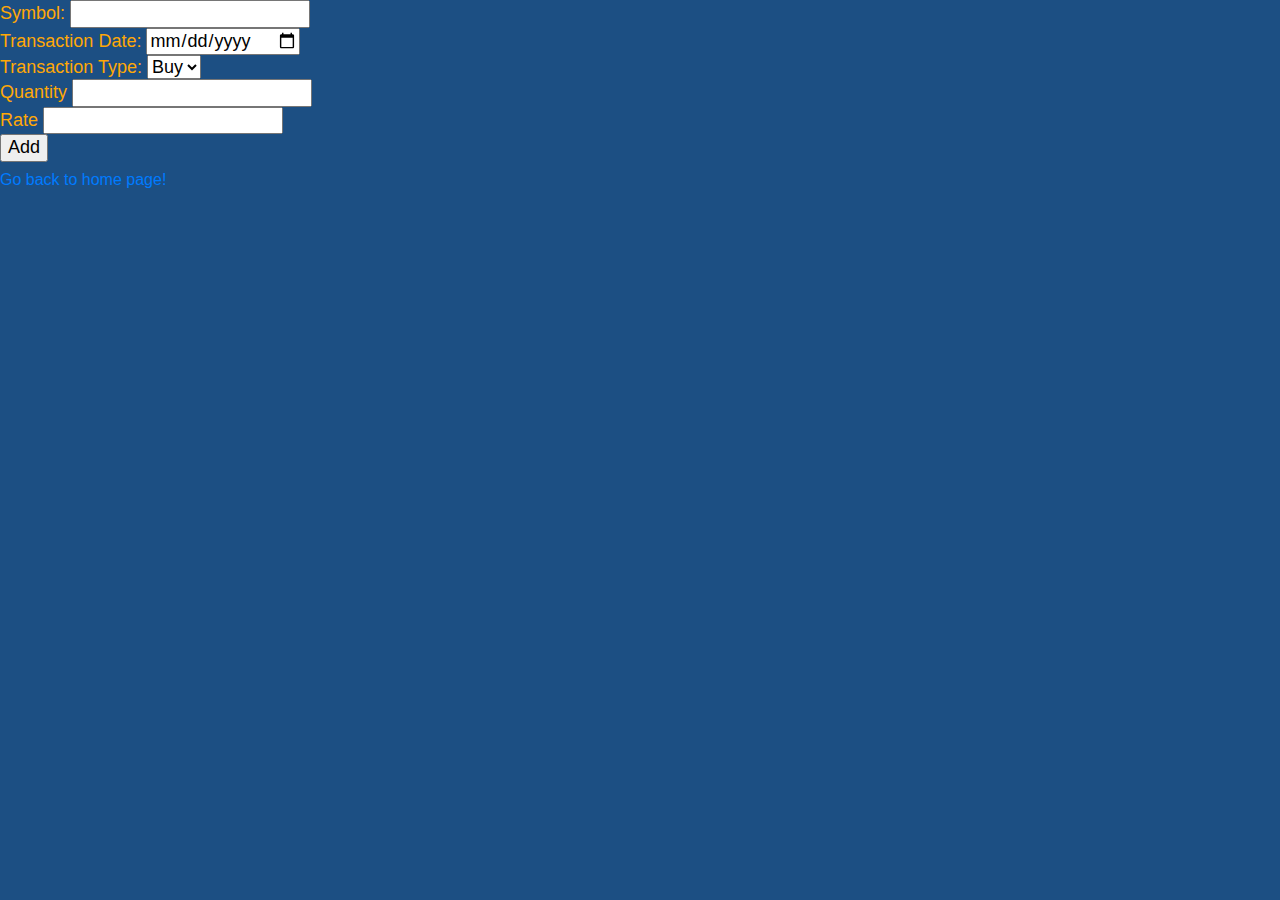
<file: templates/add_transaction.html>
<!DOCTYPE html>
<html lang="en">
<head>
    <meta charset="UTF-8">
    <meta http-equiv="X-UA-Compatible" content="IE=edge">
    <meta name="viewport" content="width=device-width, initial-scale=1.0">
    <title>Add transaction</title>
    <link rel="stylesheet" href="https://maxcdn.bootstrapcdn.com/bootstrap/4.0.0/css/bootstrap.min.css" integrity="sha384-Gn5384xqQ1aoWXA+058RXPxPg6fy4IWvTNh0E263XmFcJlSAwiGgFAW/dAiS6JXm" crossorigin="anonymous">
    <link rel="stylesheet" href="../static/style.css">
    <link rel="stylesheet" href="../static/font-awesome/css/font-awesome.min.css">
</head>
<body><h2>
        <form method="POST" action=''>
            Symbol: <input type='text' name='symbol' />
            <br>
            Transaction Date: <input type="date" name='transaction_date' />
            <br>
            Transaction Type: 
            <select name="transaction_type">
                <option value="Buy">Buy</option>
                <option value="Sell">Sell</option>
            </select>
            <br>
            Quantity <input type='number' name='quantity' />
            <br>
            Rate <input type='number' name='rate' />
            <br>
            <input type="submit" value="Add">
        </form>
    </h2>
        <h3><a href="holdings.html">Go back to home page!</a></h3>
</body>
</html>
</file>
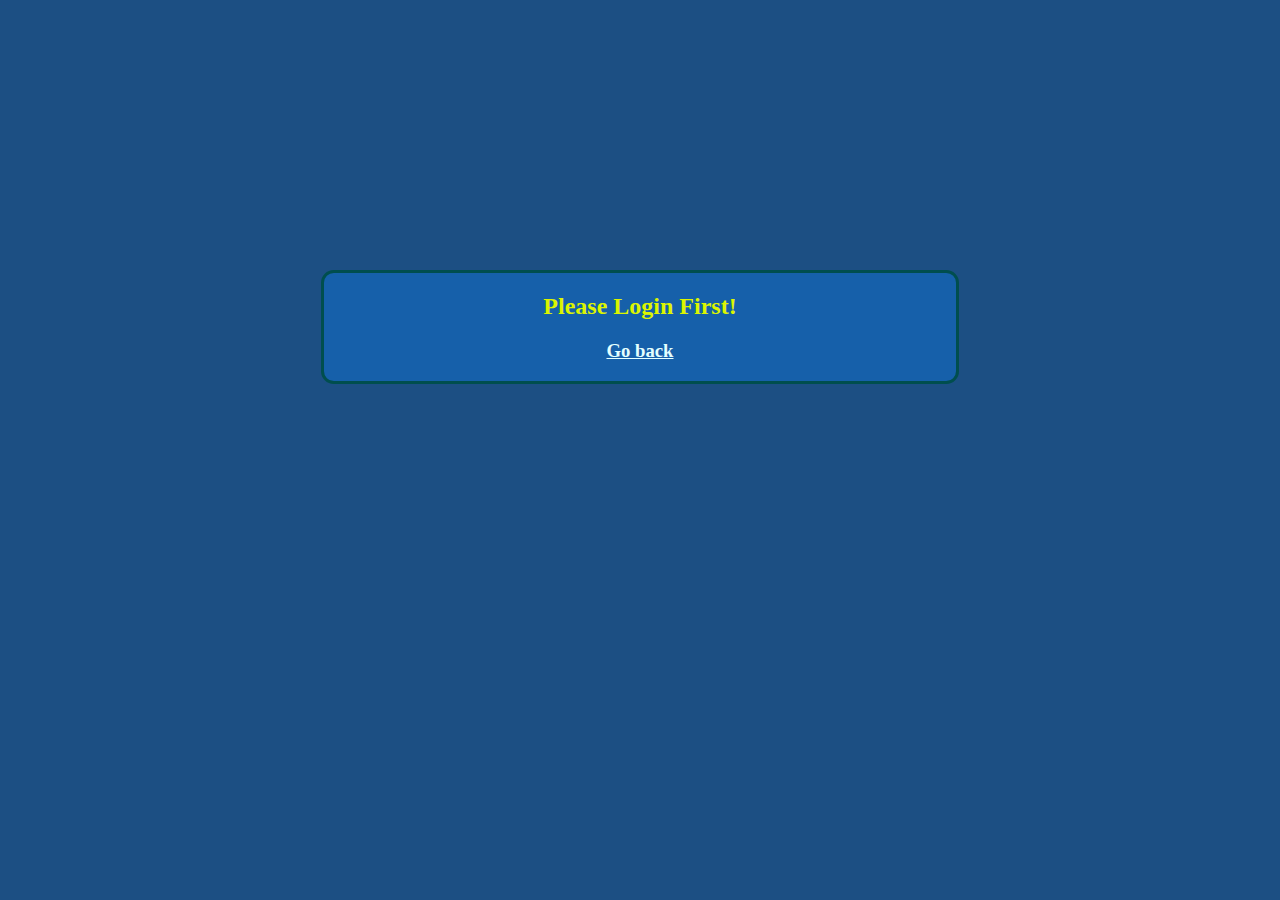
<file: templates/alert1.html>
<!DOCTYPE html>
<html lang="en">

<head>
    <meta charset="UTF-8">
    <meta http-equiv="X-UA-Compatible" content="IE=edge">
    <meta name="viewport" content="width=device-width, initial-scale=1.0">
    <title>login first</title>
</head>
<style>
    body {
        background-color: rgb(28, 79, 131);
    }

    main.container {
        background-color: rgb(22, 96, 170);
        width: 50%;
        justify-content: center;
        margin: auto;
        margin-top: 30vh;        
        border: 0.2rem solid rgb(0, 78, 78);
        border-radius: 0.8rem;

    }
    h2{
        color:rgb(220, 245, 0);
    }
    h3>a{
        color:rgb(227, 255, 255);
    }
    h3>a:hover{
        color:deepskyblue;
    }
</style>

<body>
    <main class="container">
        <center>
            <h2>Please Login First!</h2>
            <h3><a href="/">Go back</a></h3>
        </center>
    </main>
</body>

</html>
</file>
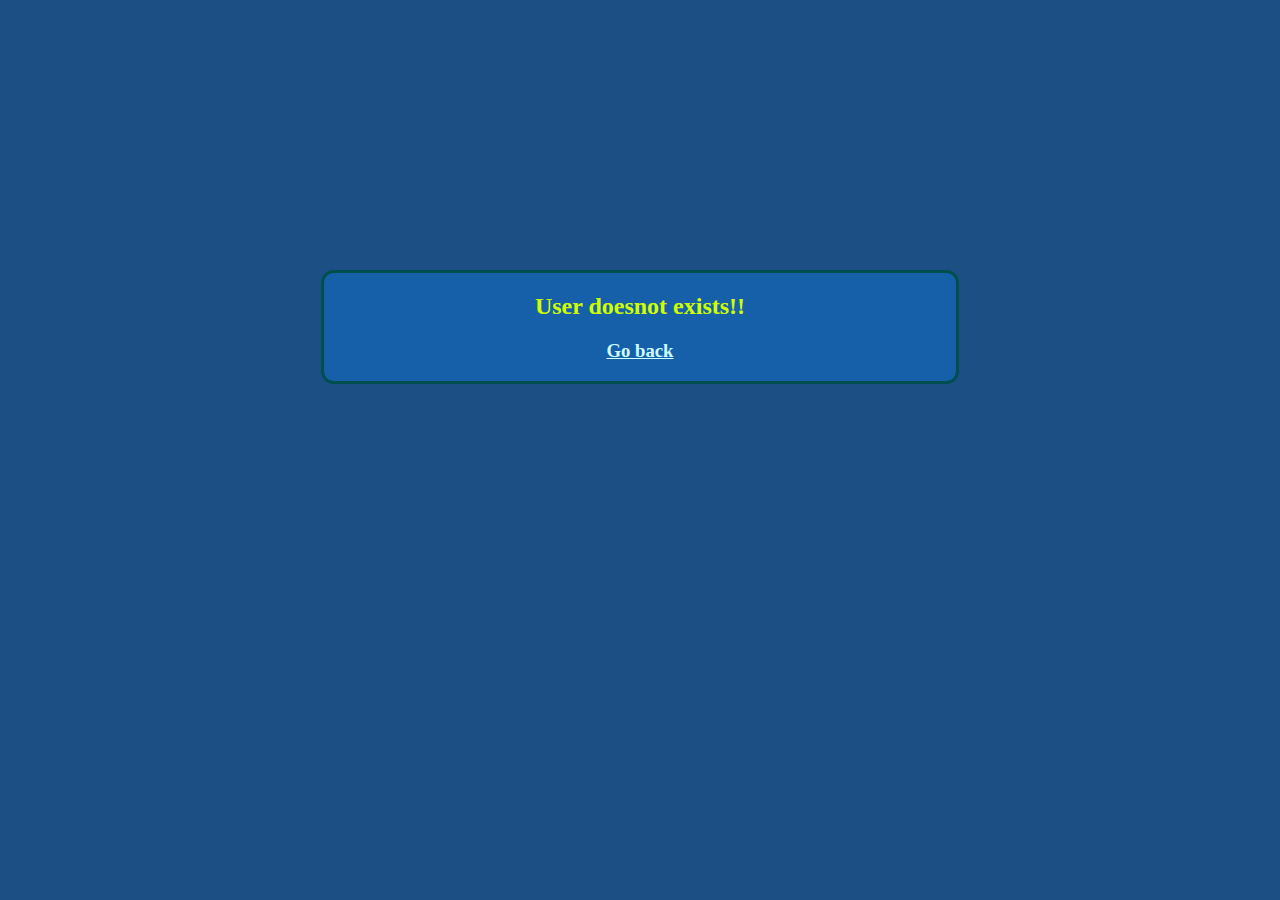
<file: templates/alert2.html>
<!DOCTYPE html>
<html lang="en">

<head>
    <meta charset="UTF-8">
    <meta http-equiv="X-UA-Compatible" content="IE=edge">
    <meta name="viewport" content="width=device-width, initial-scale=1.0">
    <title>login first</title>
</head>
<style>
    body {
        background-color: rgb(28, 79, 131);
    }

    main.container {
        background-color: rgb(22, 96, 170);
        width: 50%;
        justify-content: center;
        margin: auto;
        margin-top: 30vh;        
        border: 0.2rem solid rgb(0, 78, 78);
        border-radius: 0.8rem;

    }
    h2{
        color:rgb(208, 255, 0);
    }
    h3>a{
        color:rgb(205, 254, 255);
    }
    h3>a:hover{
        color:deepskyblue;
    }
</style>

<body>
    <main class="container">
        <center>
            <h2>User doesnot exists!!</h2>
            <h3><a href="/">Go back</a></h3>
        </center>
    </main>
</body>

</html>
</file>
<file: static/style.css>
@import url("https://fonts.googleapis.com/css2?family=Montserrat:wght@500&display=swap");
body {
  background-color: rgb(28, 79, 131);
}
.navbar{
  width: 100%;
}
nav.navbar > div.container-fluid > a.navbar-brand {
  color: rgb(255, 0, 128);
  font-size: 1.8rem;
  text-align: center;
  font-family: "Montserrat", sans-serif;
}

footer {
  color: white;
  margin-bottom: 0%;
  height: auto;
  justify-content: center;
  text-align: center;
}
footer a {
  color: rgb(148, 148, 148);
}
footer a:hover {
  color: rgb(0, 119, 255);
}

header {
  height: 6vh;
}
header a {
  margin-left: 2vw;
}



thead {
  background-color: rgb(6, 126, 247);
  color: white;
}

tbody tr {
  background-color: rgb(22, 96, 170);
  color: white;
}

hr {
  color: gold;
}

main.container {
  background-color: rgb(22, 96, 170);
  width: 80%;
  justify-content: center;
  margin-left: 10%;
  margin-right: 10%;
  border: 0.1rem solid rgb(18, 86, 131);
  border-radius: 1rem;
}
main.container h2 {
  color: rgb(255, 6, 6);
  font-size: large;
}
main.container a {
  color: rgb(2, 242, 250);
  font-size: large;
}

h2 {
  color: rgb(255, 168, 6);
  font-size: large;
}

h3 {
  color: rgb(248, 248, 255);
  font-size: medium;
}

h5 {
  color: rgb(255, 255, 255);
  font-size: medium;
}
hr {
  color: rgb(243, 179, 4);
}
h5.modal-title {
  color: black;
}

h2#scrip {
  font-size: medium;
  color: rgb(253, 251, 251);
}
span {
  color: rgb(203, 223, 235);
}
</file>
